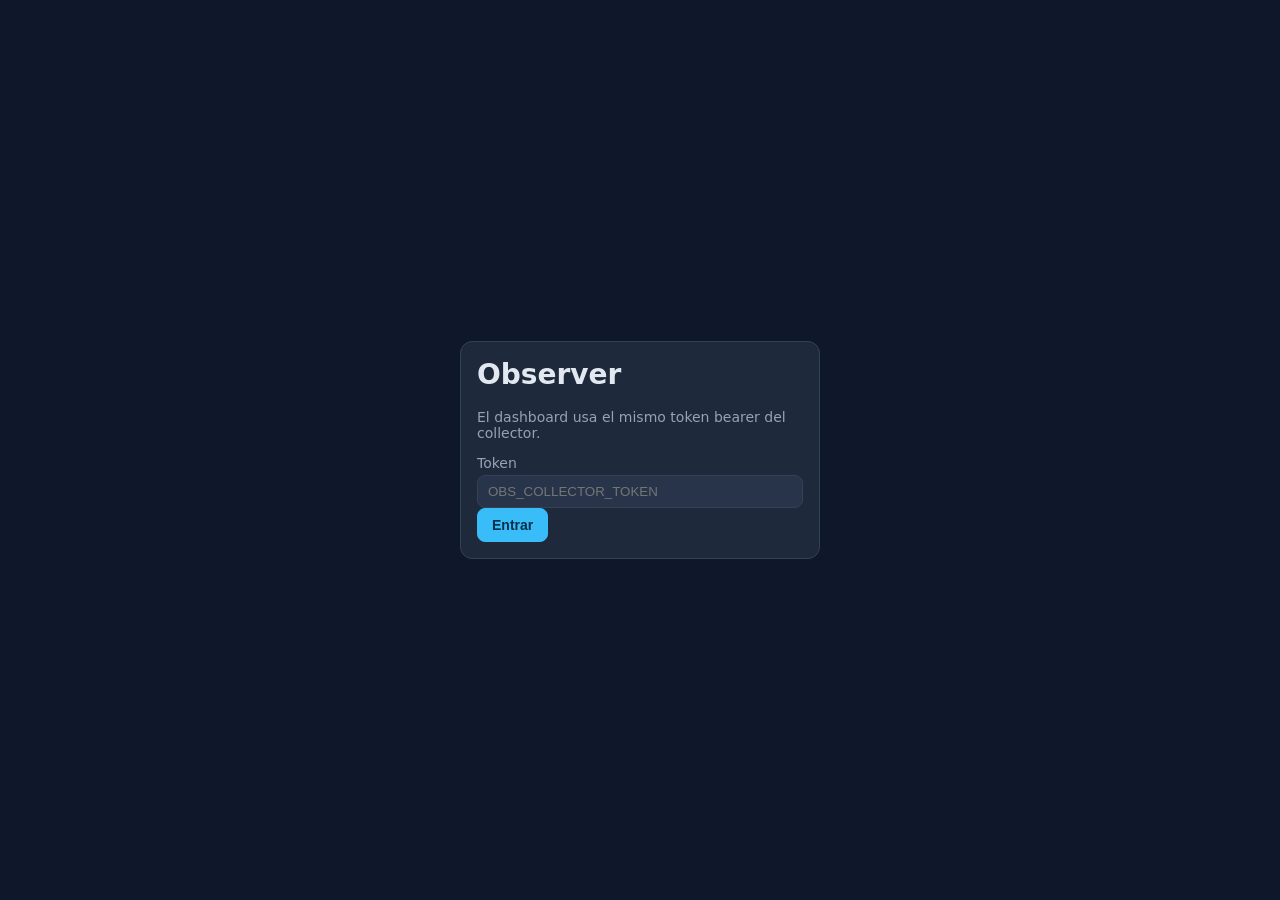
<file: collector/dashboard/index.html>
<!DOCTYPE html>
<html lang="es">
<head>
  <meta charset="utf-8">
  <meta name="viewport" content="width=device-width, initial-scale=1">
  <title>Observer &middot; Dashboard</title>
  <link rel="stylesheet" href="style.css">
</head>
<body>

  <div id="login" class="login hidden">
    <form id="login-form" class="card login-card">
      <h1>Observer</h1>
      <p class="muted">El dashboard usa el mismo token bearer del collector.</p>
      <label for="token">Token</label>
      <input id="token" type="password" autocomplete="off" placeholder="OBS_COLLECTOR_TOKEN" required>
      <button type="submit" class="btn primary">Entrar</button>
      <p id="login-error" class="error hidden"></p>
    </form>
  </div>

  <div id="app" class="app hidden">
    <aside class="sidebar">
      <h2 class="brand">Observer</h2>
      <nav>
        <a class="nav-item active" data-view="overview" href="#overview">Overview</a>
        <a class="nav-item" data-view="host" href="#host" title="Bloque 7.2">Host</a>
        <a class="nav-item" data-view="alerts" href="#alerts" title="Bloque 7.3">Alertas e historicos</a>
      </nav>
      <button id="logout" class="btn ghost logout">Salir</button>
    </aside>

    <main class="content">
      <section id="view-overview" class="view">
        <header class="page-head">
          <h1>Overview</h1>
          <span id="last-refresh" class="muted"></span>
        </header>

        <div class="cards">
          <div class="card summary">
            <h3>Agents</h3>
            <div class="counts">
              <span class="count pill online" id="agents-online">-</span>
              <span class="count pill degraded" id="agents-degraded">-</span>
              <span class="count pill offline" id="agents-offline">-</span>
            </div>
            <p class="muted total" id="agents-total">-</p>
          </div>
          <div class="card summary">
            <h3>Checks</h3>
            <div class="counts">
              <span class="count pill up" id="checks-up">-</span>
              <span class="count pill down" id="checks-down">-</span>
              <span class="count pill unknown" id="checks-unknown">-</span>
            </div>
            <p class="muted total" id="checks-total">-</p>
          </div>
          <div class="card summary">
            <h3>Alertas</h3>
            <div class="counts">
              <span class="count pill pending" id="alerts-pending">-</span>
              <span class="count pill firing" id="alerts-firing">-</span>
            </div>
            <p class="muted total" id="alerts-total">-</p>
          </div>
        </div>

        <div class="panels">
          <div class="card">
            <h3>Agents</h3>
            <table class="table">
              <thead>
                <tr><th>Id</th><th>Estado</th><th>Last seen</th><th>First seen</th></tr>
              </thead>
              <tbody id="agents-body"></tbody>
            </table>
            <p class="muted"><button id="reload-agents" class="btn ghost small">Recargar</button></p>
          </div>

          <div class="card">
            <h3>Actividad reciente</h3>
            <ul id="timeline" class="timeline"></ul>
          </div>
        </div>
      </section>

      <section id="view-host" class="view hidden">
        <h1>Host</h1>
        <p class="muted">Detalle por agente: llega en el bloque 7.2.</p>
      </section>

      <section id="view-alerts" class="view hidden">
        <header class="page-head">
          <h1>Alertas e historicos</h1>
        </header>

        <nav class="tabs">
          <button class="tab active" data-atab="rules">Rules</button>
          <button class="tab" data-atab="checks">Checks</button>
          <button class="tab" data-atab="active">Alertas activas</button>
          <button class="tab" data-atab="ahistory">Historial alertas</button>
          <button class="tab" data-atab="timeline">Historial unificado</button>
        </nav>

        <section id="atab-rules" class="atab">
          <div class="cards">
            <div class="card">
              <h3>Reglas existentes</h3>
              <table class="table">
                <thead><tr><th>Id</th><th>Nombre</th><th>Metrica</th><th>Entidad</th><th>Condicion</th><th>Durante</th><th>Estado</th><th></th></tr></thead>
                <tbody id="rules-body"><tr><td colspan="8" class="muted">cargando...</td></tr></tbody>
              </table>
            </div>
            <div class="card">
              <h3>Nueva regla</h3>
              <form id="rule-form" class="form">
                <label>Nombre</label>
                <input id="rule-name" required>
                <label>Metrica</label>
                <input id="rule-metric" required placeholder="cpu.usage">
                <label>Entidad (opcional)</label>
                <input id="rule-entity" placeholder="cpu0 / null">
                <label>Condicion</label>
                <select id="rule-op">
                  <option value="gt">&gt;</option>
                  <option value="ge">&ge;</option>
                  <option value="lt">&lt;</option>
                  <option value="le">&le;</option>
                </select>
                <label>Umbral</label>
                <input id="rule-threshold" type="number" step="any" required>
                <label>Durante (segundos, 0 = al instante)</label>
                <input id="rule-for" type="number" min="0" step="1" value="0">
                <p id="rule-msg" class="error hidden"></p>
                <button type="submit" class="btn primary">Crear regla</button>
              </form>
            </div>
          </div>
        </section>

        <section id="atab-checks" class="atab hidden">
          <div class="cards">
            <div class="card">
              <h3>Checks existentes</h3>
              <table class="table">
                <thead><tr><th>Id</th><th>Nombre</th><th>Kind</th><th>Target</th><th>Intervalo</th><th>Estado</th><th>Ultimo</th><th>Resultados</th><th></th></tr></thead>
                <tbody id="checks-body"><tr><td colspan="9" class="muted">cargando...</td></tr></tbody>
              </table>
              <div id="check-results" class="results hidden">
                <h4 id="check-results-title">Resultados</h4>
                <table class="table">
                  <thead><tr><th>Cuando</th><th>Resultado</th><th>Latencia</th><th>Detalle</th></tr></thead>
                  <tbody id="check-results-body"></tbody>
                </table>
              </div>
            </div>
            <div class="card">
              <h3>Nuevo check</h3>
              <form id="check-form" class="form">
                <label>Nombre</label>
                <input id="check-name" required>
                <label>Kind</label>
                <select id="check-kind">
                  <option value="http">http</option>
                  <option value="tcp">tcp</option>
                </select>
                <label>Target</label>
                <input id="check-target" required placeholder="http://example.com o host:port">
                <label>Intervalo (segundos)</label>
                <input id="check-interval" type="number" min="1" max="86400" step="1" required>
                <label>Timeout (segundos, opcional)</label>
                <input id="check-timeout" type="number" min="1" max="300" step="1">
                <p id="check-msg" class="error hidden"></p>
                <button type="submit" class="btn primary">Crear check</button>
              </form>
            </div>
          </div>
        </section>

        <section id="atab-active" class="atab hidden">
          <div class="card">
            <h3>Alertas activas (pending / firing)</h3>
            <div class="filters">
              <label>Estado
                <select id="active-state">
                  <option value="">todos</option>
                  <option value="pending">pending</option>
                  <option value="firing">firing</option>
                </select>
              </label>
              <button id="reload-active" class="btn ghost small">Recargar</button>
            </div>
            <table class="table">
              <thead><tr><th>Regla</th><th>Metrica</th><th>Condicion</th><th>Agente</th><th>Estado</th><th>Desde</th></tr></thead>
              <tbody id="active-body"><tr><td colspan="6" class="muted">cargando...</td></tr></tbody>
            </table>
          </div>
        </section>

        <section id="atab-ahistory" class="atab hidden">
          <div class="card">
            <h3>Historial de alertas</h3>
            <div class="filters">
              <label>Regla
                <select id="ah-rule"><option value="">todas</option></select>
              </label>
              <label>Desde (unix secs)
                <input id="ah-from" type="number" placeholder="opcional">
              </label>
              <label>Hasta (unix secs)
                <input id="ah-to" type="number" placeholder="opcional">
              </label>
              <label>Limite
                <input id="ah-limit" type="number" min="1" max="1000" value="100">
              </label>
              <button id="reload-ahistory" class="btn ghost small">Filtrar</button>
            </div>
            <table class="table">
              <thead><tr><th>Cuando</th><th>Regla</th><th>Agente</th><th>Transicion</th></tr></thead>
              <tbody id="ahistory-body"><tr><td colspan="4" class="muted">cargando...</td></tr></tbody>
            </table>
          </div>
        </section>

        <section id="atab-timeline" class="atab hidden">
          <div class="card">
            <h3>Historial unificado de eventos</h3>
            <div class="filters">
              <label>Agente
                <input id="tl-agent" placeholder="uuid (opcional)">
              </label>
              <label>Tipo
                <select id="tl-type">
                  <option value="">todos</option>
                  <option value="alert_event">alert_event</option>
                  <option value="health_result">health_result</option>
                  <option value="reboot_event">reboot_event</option>
                  <option value="connectivity_event">connectivity_event</option>
                </select>
              </label>
              <label>Limite
                <input id="tl-limit" type="number" min="1" max="1000" value="100">
              </label>
              <button id="reload-timeline" class="btn ghost small">Filtrar</button>
            </div>
            <ul id="tl-list" class="timeline"></ul>
          </div>
        </section>
      </section>
    </main>
  </div>

  <script src="common.js"></script>
  <script src="app.js"></script>
</body>
</html>
</file>
<file: collector/dashboard/style.css>
:root {
  --bg: #0f172a;
  --panel: #1e293b;
  --panel-2: #273449;
  --text: #e2e8f0;
  --muted: #94a3b8;
  --border: #334155;
  --accent: #38bdf8;
  --online: #22c55e;
  --degraded: #f59e0b;
  --offline: #ef4444;
  --up: #22c55e;
  --down: #ef4444;
  --unknown: #64748b;
  --pending: #f59e0b;
  --firing: #ef4444;
}

* { box-sizing: border-box; }

body {
  margin: 0;
  font-family: system-ui, -apple-system, "Segoe UI", Roboto, sans-serif;
  background: var(--bg);
  color: var(--text);
  font-size: 14px;
}

.hidden { display: none !important; }
.muted { color: var(--muted); }
.error { color: var(--down); }

.login {
  display: flex;
  align-items: center;
  justify-content: center;
  min-height: 100vh;
  padding: 16px;
}

.login-card {
  width: 100%;
  max-width: 360px;
  padding: 24px;
}

.login-card h1 { margin-top: 0; }

.login-card label {
  display: block;
  margin: 12px 0 4px;
  color: var(--muted);
}

.login-card input {
  width: 100%;
  padding: 8px 10px;
  border: 1px solid var(--border);
  border-radius: 8px;
  background: var(--panel-2);
  color: var(--text);
}

.app { display: flex; min-height: 100vh; }

.sidebar {
  width: 220px;
  padding: 16px;
  background: var(--panel);
  border-right: 1px solid var(--border);
  display: flex;
  flex-direction: column;
  gap: 8px;
}

.brand { margin: 0 0 16px; font-size: 18px; }

.nav-item {
  display: block;
  padding: 8px 10px;
  border-radius: 8px;
  color: var(--muted);
  text-decoration: none;
}

.nav-item:hover { color: var(--text); background: var(--panel-2); }
.nav-item.active { color: var(--accent); background: var(--panel-2); }

.logout { margin-top: auto; }

.content {
  flex: 1;
  padding: 24px;
  max-width: 1100px;
  overflow-x: hidden;
}

.page-head {
  display: flex;
  align-items: baseline;
  justify-content: space-between;
}

.cards {
  display: grid;
  grid-template-columns: repeat(auto-fit, minmax(220px, 1fr));
  gap: 16px;
  margin: 16px 0;
}

.card {
  background: var(--panel);
  border: 1px solid var(--border);
  border-radius: 12px;
  padding: 16px;
}

.card h3 { margin: 0 0 12px; font-size: 13px; text-transform: uppercase; letter-spacing: 0.05em; color: var(--muted); }

.counts { display: flex; gap: 8px; flex-wrap: wrap; }

.pill {
  padding: 4px 10px;
  border-radius: 999px;
  font-weight: 600;
  background: var(--panel-2);
  color: var(--text);
}

.pill.online { background: var(--online); color: #052e16; }
.pill.degraded { background: var(--degraded); color: #451a03; }
.pill.offline { background: var(--offline); color: #450a0a; }
.pill.up { background: var(--up); color: #052e16; }
.pill.down { background: var(--down); color: #450a0a; }
.pill.unknown { background: var(--unknown); color: #0f172a; }
.pill.pending { background: var(--pending); color: #451a03; }
.pill.firing { background: var(--firing); color: #450a0a; }

.total { margin: 8px 0 0; }

.panels {
  display: grid;
  grid-template-columns: 1fr 1fr;
  gap: 16px;
}

@media (max-width: 900px) {
  .panels { grid-template-columns: 1fr; }
}

.table {
  width: 100%;
  border-collapse: collapse;
}

.table th, .table td {
  text-align: left;
  padding: 8px 6px;
  border-bottom: 1px solid var(--border);
}

.table th { color: var(--muted); font-weight: 500; }

.mono { font-family: ui-monospace, SFMono-Regular, Menlo, monospace; }

.badge {
  display: inline-block;
  padding: 2px 8px;
  border-radius: 999px;
  font-weight: 600;
  font-size: 12px;
}

.badge.online { color: var(--online); background: color-mix(in srgb, var(--online) 15%, transparent); }
.badge.degraded { color: var(--degraded); background: color-mix(in srgb, var(--degraded) 15%, transparent); }
.badge.offline { color: var(--offline); background: color-mix(in srgb, var(--offline) 15%, transparent); }
.badge.pending { color: var(--pending); background: color-mix(in srgb, var(--pending) 15%, transparent); }
.badge.firing { color: var(--firing); background: color-mix(in srgb, var(--firing) 15%, transparent); }

.timeline {
  list-style: none;
  margin: 0;
  padding: 0;
  max-height: 480px;
  overflow-y: auto;
}

.timeline li {
  padding: 8px 6px;
  border-bottom: 1px solid var(--border);
  display: flex;
  gap: 10px;
  align-items: baseline;
}

.timeline .when { color: var(--muted); font-size: 12px; white-space: nowrap; }
.timeline .kind { font-weight: 600; text-transform: uppercase; font-size: 11px; }
.timeline .tag-alert_event { color: var(--pending); }
.timeline .tag-health_result { color: var(--accent); }
.timeline .tag-reboot_event { color: var(--down); }
.timeline .tag-connectivity_event { color: var(--up); }
.timeline .tag-events_lagged { color: var(--muted); }
.timeline .detail { overflow-wrap: anywhere; }

.btn {
  border: 1px solid var(--border);
  border-radius: 8px;
  padding: 8px 14px;
  cursor: pointer;
  background: var(--panel-2);
  color: var(--text);
  font-size: 14px;
}

.btn.primary { background: var(--accent); border-color: var(--accent); color: #082f49; font-weight: 600; }
.btn.ghost { background: transparent; }
.btn.small { padding: 4px 10px; font-size: 13px; }

.inline { display: inline; padding: 0; }
.host-here { color: var(--accent); }

.host-link {
  color: var(--accent);
  text-decoration: none;
}

.host-link:hover {
  text-decoration: underline;
}

.kv-list {
  list-style: none;
  margin: 0;
  padding: 0;
  display: flex;
  flex-direction: column;
  gap: 8px;
}

.kv-list li {
  display: flex;
  align-items: baseline;
  justify-content: space-between;
  gap: 12px;
  border-bottom: 1px solid var(--border);
  padding-bottom: 6px;
}

.kv-list .when {
  color: var(--muted);
  font-size: 12px;
  white-space: nowrap;
}

.chart-head {
  display: flex;
  align-items: center;
  justify-content: space-between;
}

.chart-head h3 { margin: 0; }

#chart {
  width: 100%;
  height: 220px;
  margin-top: 8px;
  border-radius: 8px;
  background: var(--panel-2);
}

.chart-line {
  fill: none;
  stroke: var(--accent);
  stroke-width: 2;
  vector-effect: non-scaling-stroke;
}

.axis {
  stroke: var(--border);
  stroke-width: 1;
}

.chart-label {
  fill: var(--muted);
  font-size: 12px;
  font-family: ui-monospace, SFMono-Regular, Menlo, monospace;
  vector-effect: non-scaling-stroke;
}

.chart-stats { margin: 8px 0 0; }

.tabs {
  display: flex;
  gap: 6px;
  margin: 16px 0;
  flex-wrap: wrap;
}

.tab {
  border: 1px solid var(--border);
  background: var(--panel);
  color: var(--muted);
  padding: 8px 14px;
  border-radius: 8px;
  cursor: pointer;
  font-size: 13px;
}

.tab:hover { color: var(--text); }
.tab.active { color: var(--accent); border-color: var(--accent); background: var(--panel-2); }

.atab .cards { align-items: start; }

.form {
  display: flex;
  flex-direction: column;
  gap: 6px;
}

.form label { color: var(--muted); font-size: 12px; }
.form input, .form select {
  padding: 8px 10px;
  border: 1px solid var(--border);
  border-radius: 8px;
  background: var(--panel-2);
  color: var(--text);
  margin-bottom: 6px;
}

.form .btn { margin-top: 8px; justify-self: start; }

.form .error, .form .ok { margin: 4px 0 0; font-size: 13px; }
.form .ok { color: var(--online); }

.filters {
  display: flex;
  gap: 12px;
  align-items: flex-end;
  flex-wrap: wrap;
  margin-bottom: 12px;
}

.filters label {
  display: flex;
  flex-direction: column;
  gap: 4px;
  color: var(--muted);
  font-size: 12px;
}

.filters input, .filters select {
  padding: 6px 8px;
  border: 1px solid var(--border);
  border-radius: 8px;
  background: var(--panel-2);
  color: var(--text);
}

.results { margin-top: 16px; }
.results h4 { margin: 0 0 8px; color: var(--muted); }
</file>
